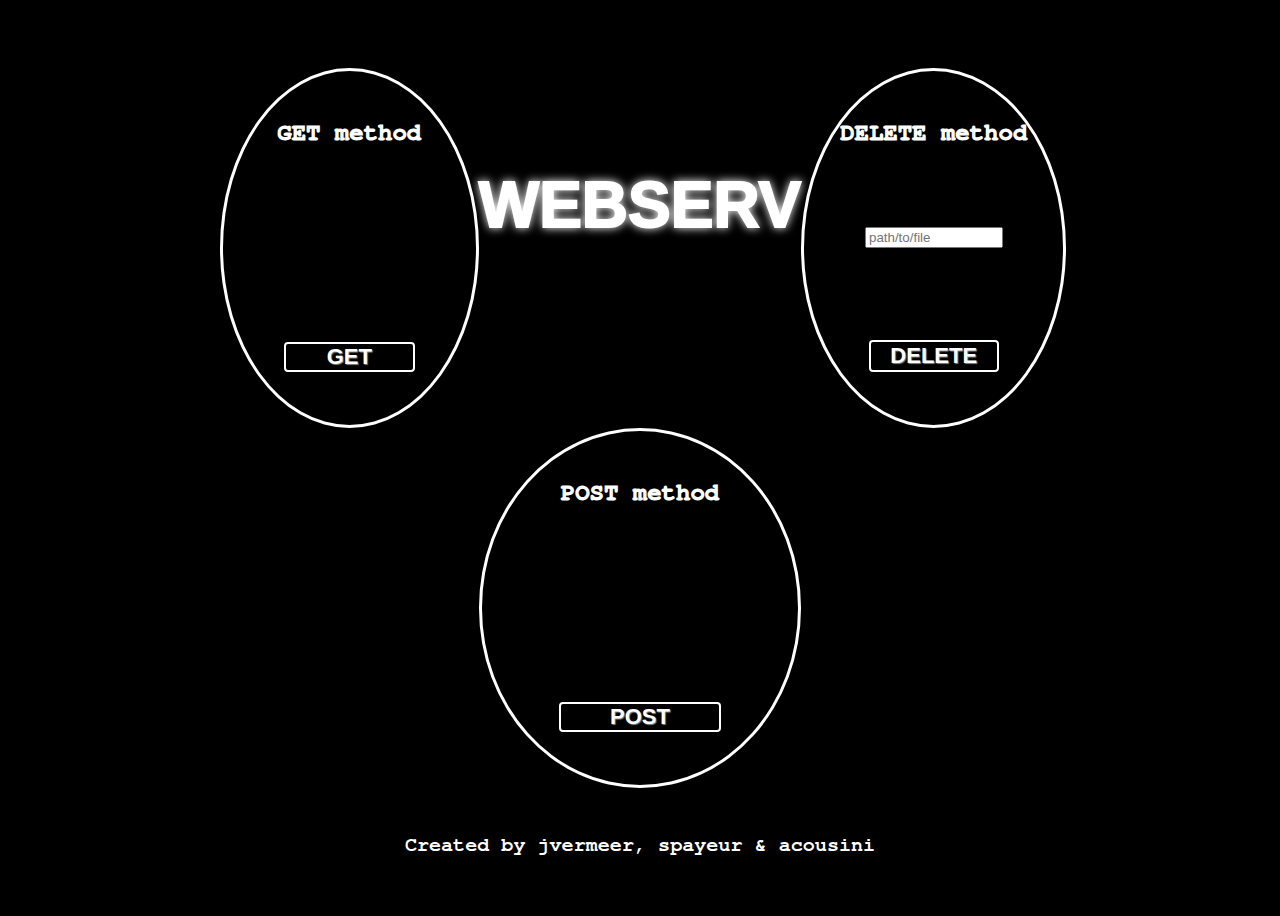
<file: html/index.html>
<!DOCTYPE html>
<html>
	<head>
		<meta charset="utf-8">
		<title>WebServ</title>
		<link rel="stylesheet" href="./css/home.css">
		<link href="./css/snow.css" rel="stylesheet">
	</head>
	<body>
		<br>
		<body><div id="flakes" class="flakes"><i></i><i></i><i></i><i></i><i></i><i></i><i></i><i></i><i></i><i></i><i></i><i></i><i></i><i></i><i></i><i></i><i></i><i></i><i></i><i></i><i></i><i></i><i></i><i></i><i></i><i></i><i></i><i></i><i></i><i class="snow-1024px"></i><i class="snow-1024px"></i><i class="snow-1024px"></i><i class="snow-1280px"></i><i class="snow-1280px"></i><i class="snow-1366px"></i><i class="snow-1366px"></i><i class="snow-1440px"></i><i class="snow-1600px"></i><i class="snow-1600px"></i><i class="snow-1800px"></i><i class="snow-1800px"></i><i class="snow-1920px"></i><i class="snow-1920px"></i><div></div></div>
			<script>
		  
		  (function () {
			"use strict";
		  
			// Dynamically add snowflake HTML & CSS to the page upon page-load.
		  
			function letItSnow() {
				var flakesDiv = document.createElement("div"),
					link = document.createElement("link"),
					html = "";
			
				// Fetch snow CSS:
				link.href = "./css/snow.css";
				link.rel = "stylesheet";
				document.head.appendChild(link);
			
				// Build HTML:
				flakesDiv.id = "flakes";
				flakesDiv.className = "flakes";
			
				// 1 row at 768px
				html += '<i></i><i></i><i></i><i></i><i></i><i></i><i></i><i></i><i></i>';
			
				// Common device widths
				html += '<i class=snow-1024px></i><i class=snow-1024px></i><i class=snow-1024px></i>';
				html += '<i class=snow-1280px></i><i class=snow-1280px></i>';
				html += '<i class=snow-1366px></i><i class=snow-1366px></i>';
				html += '<i class=snow-1440px></i>';
				html += '<i class=snow-1600px></i><i class=snow-1600px></i>';
				html += '<i class=snow-1800px></i><i class=snow-1800px></i>';
				html += '<i class=snow-1920px></i><i class=snow-1920px></i>';
				html += '<div></div>';
			
				// Add HTML
				flakesDiv.innerHTML = html;
				document.body.insertBefore(flakesDiv, document.body.childNodes[0]);
			}
		  
			// classList test to eliminate IE9 specifically
			if (window.addEventListener && document.documentElement.classList) {
				window.addEventListener("load", letItSnow, false);
			}
		  
			// For Testing purposes only: disables the embedded CSS in this demo page
			var n = document.getElementById("snowflakes");
			n.parentNode.removeChild(n);
		  
			}());
			</script>
		<p>
		</div>
			<div class="container">
				<div class="wrapper">
					<titre class="titre">WEBSERV</titre>
					<div class="elementGet">
						<div class="inside">GET method</div>
						<a href="content/Stylo_lance-flammes.jpg" class="buttonClass">GET</a>
					</div>
					<div class="elementPost">
						<div class="inside">POST method</div>
						<a href="post/upload.html" class="buttonClass">POST</a>
					</div>
					<div class="elementDelete">
						<div class="inside">DELETE method</div>
						<form>
							<input type="text" name="file_path" placeholder="path/to/file" class="formbutton">
							<input type="button" value="DELETE" class="buttonClass" onclick="submitForm()" onclick="document.getElementById('myForm').reset();">
						</form>
					</div>
				</div>
			</div>
		</p>
		<h6>Created by <a href="https://profile.intra.42.fr/users/jvermeer" class="fontLink">jvermeer</a>, <a href="https://profile.intra.42.fr/users/spayeur" class="fontLink">spayeur</a> & <a href="https://profile.intra.42.fr/users/acousini" class="fontLink">acousini</a></h6>
	</body>
	<script>
	function submitForm() {
		const filePath = document.querySelector('input[name="file_path"]').value;
	  
		fetch(`${filePath}`, {
		  method: 'DELETE',
		})
		  .then((response) => {
			if (!response.ok) {
			  throw new Error(response.statusText);
			}
			return response.json();
		  })
		  .then((data) => {
			console.log(data);
			// handle success
			document.querySelector('input[name="file_path"]').value = '';
		  })
		  .catch((error) => {
			console.error(error);
			// handle error
		  });
	  }
	</script>
</html>
</file>
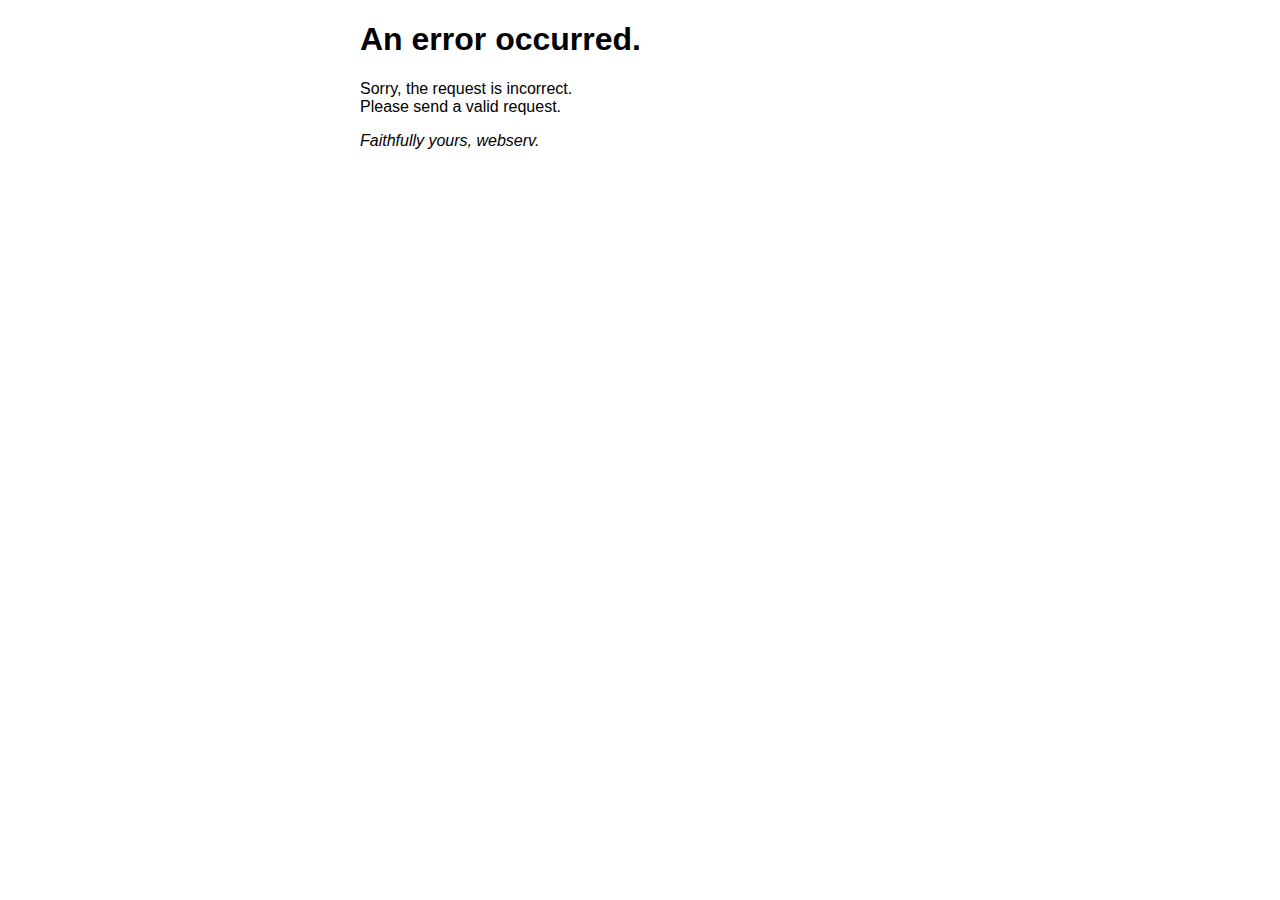
<file: html/error/40x.html>
<!DOCTYPE html>
<html lang="en">
<head>
<title>Error</title>
<style>
html { color-scheme: light dark; }
body { width: 35em; margin: 0 auto;
font-family: Tahoma, Verdana, Arial, sans-serif; }
</style>
</head>
<body>
<h1>An error occurred.</h1>
<p>Sorry, the request is incorrect.<br>
Please send a valid request.</p>
<p><em>Faithfully yours, webserv.</em></p>
</body>
</html>
</file>
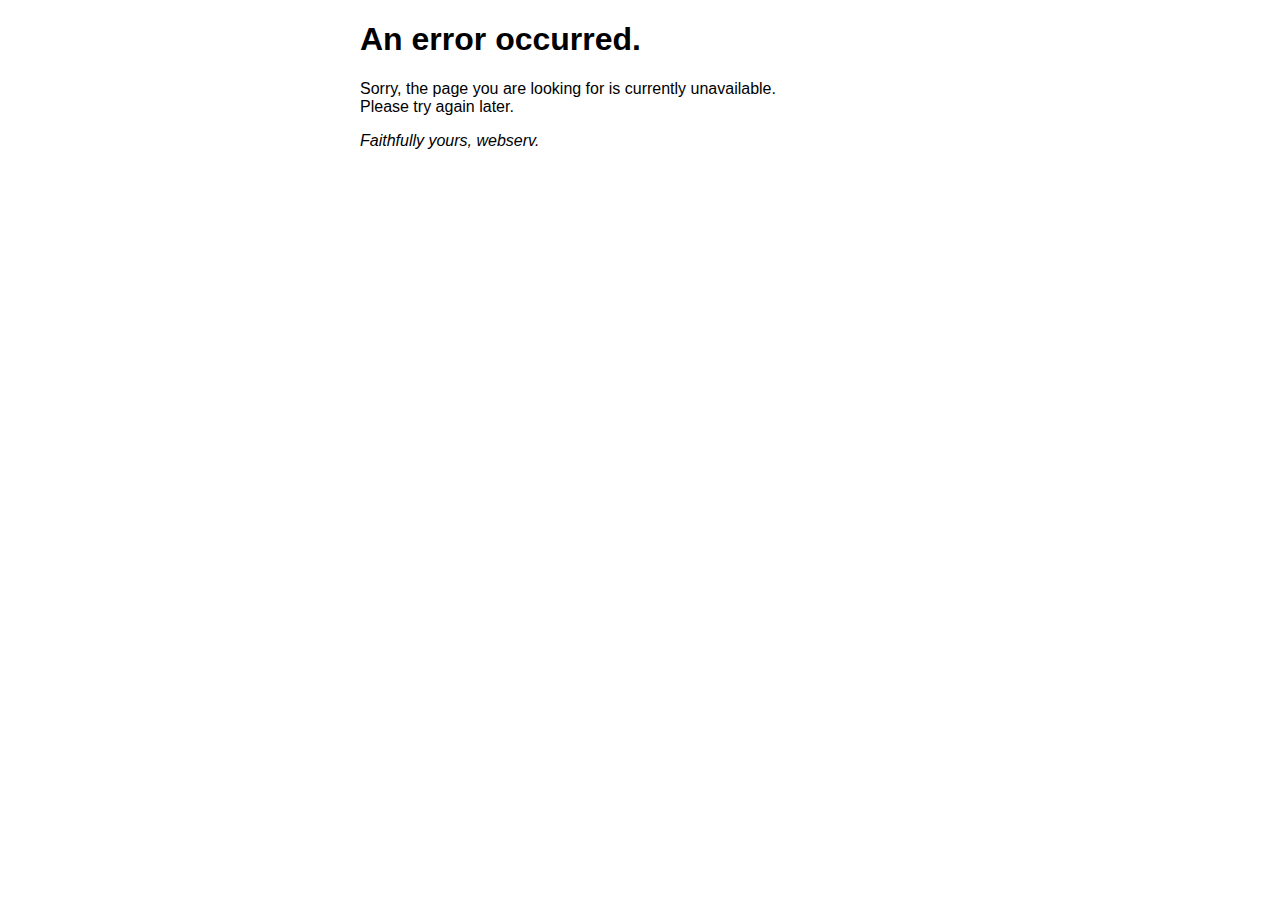
<file: html/error/50x.html>
<!DOCTYPE html>
<html lang="en">
<head>
<title>Error</title>
<style>
html { color-scheme: light dark; }
body { width: 35em; margin: 0 auto;
font-family: Tahoma, Verdana, Arial, sans-serif; }
</style>
</head>
<body>
<h1>An error occurred.</h1>
<p>Sorry, the page you are looking for is currently unavailable.<br>
Please try again later.</p>
<p><em>Faithfully yours, webserv.</em></p>
</body>
</html>
</file>
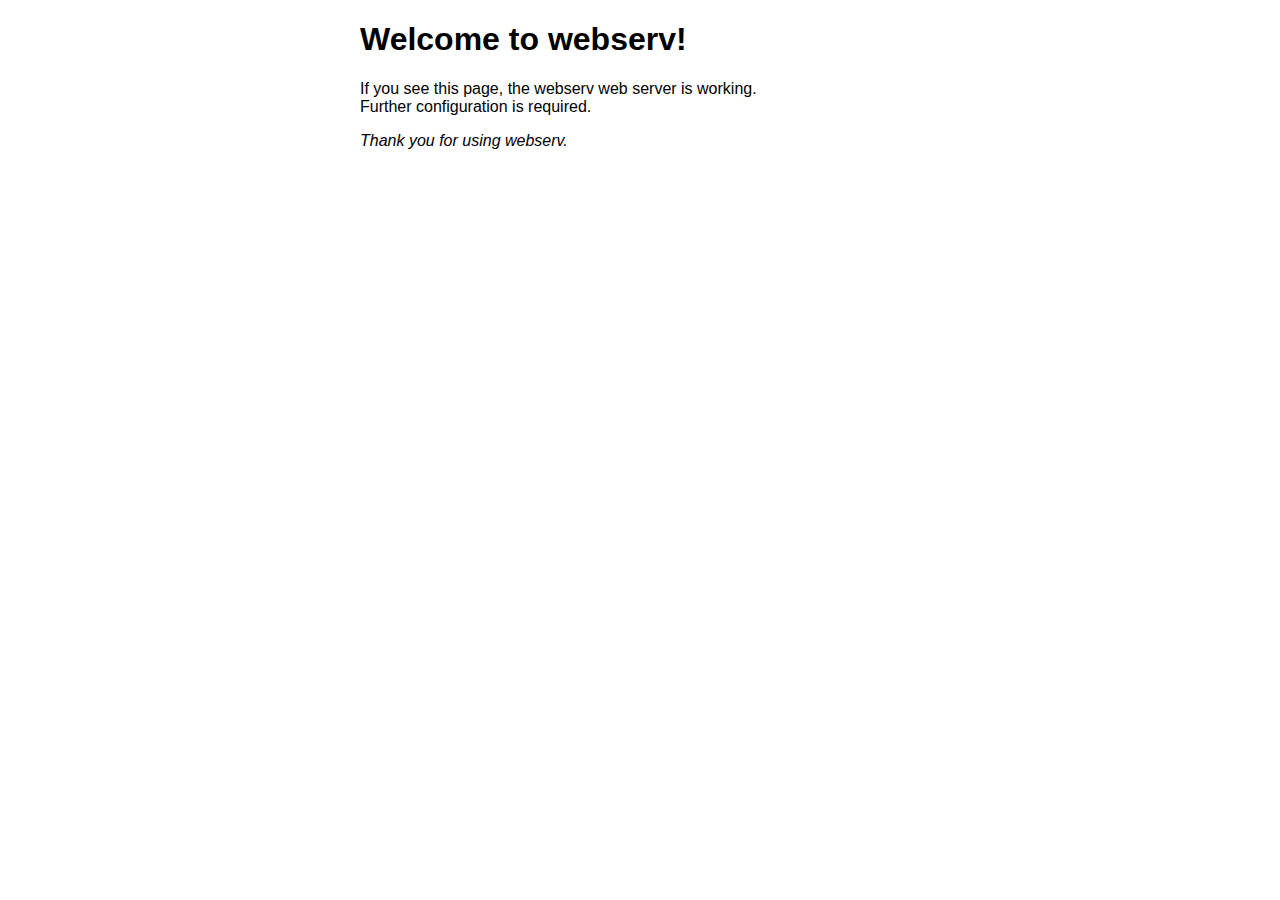
<file: html/error/webserv.html>
<!DOCTYPE html>
<html lang="en">
<head>
<title>Welcome to webserv!</title>
<style>
html { color-scheme: light dark; }
body { width: 35em; margin: 0 auto;
font-family: Tahoma, Verdana, Arial, sans-serif; }
</style>
</head>
<body>
<h1>Welcome to webserv!</h1>
<p>If you see this page, the webserv web server is working.<br>
Further configuration is required.</p>
<p><em>Thank you for using webserv.</em></p>
</body>
</html>
</file>
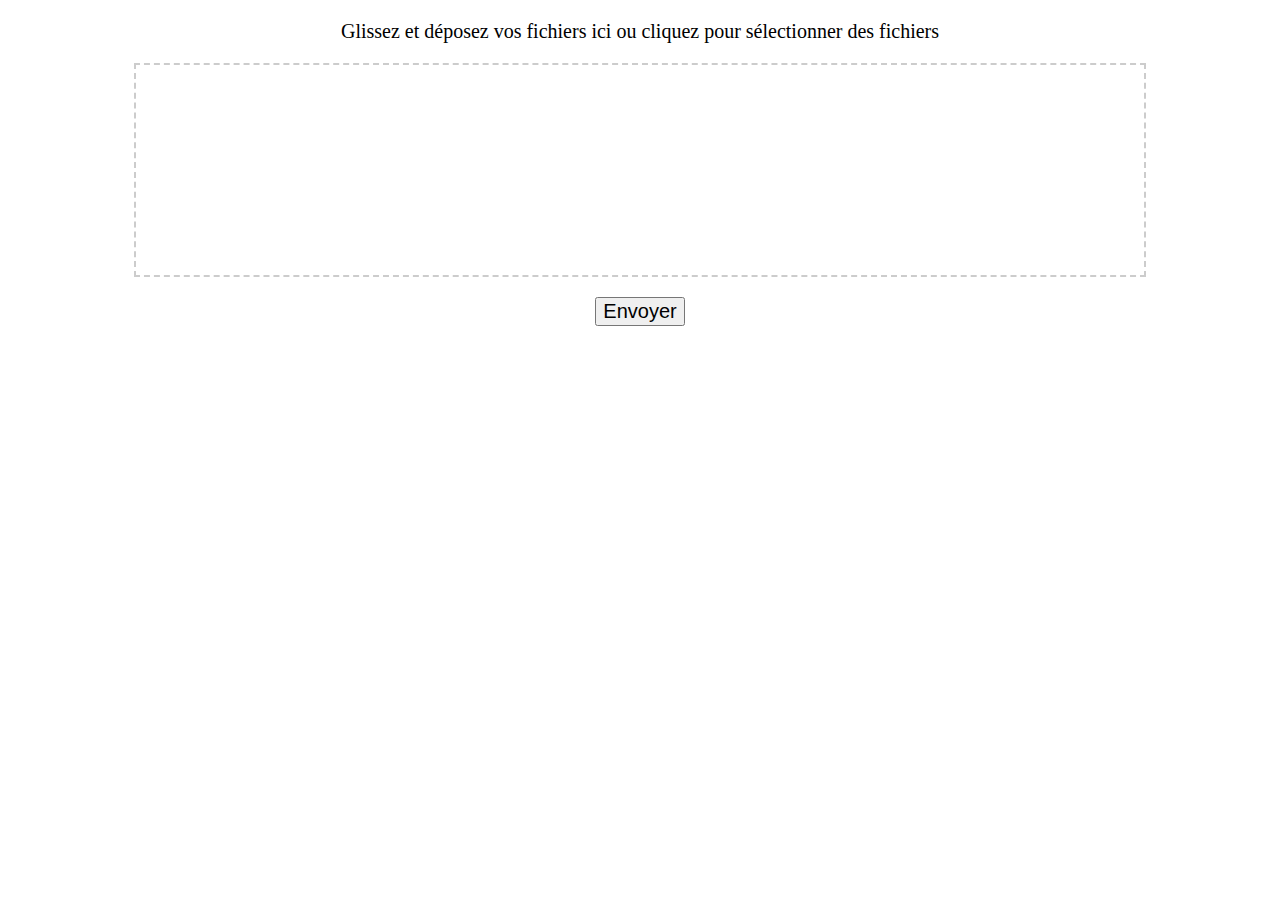
<file: html/post/upload.html>
<!-- *********************************************************************** -->
<!--                                                                         -->
<!--                                                      :::      ::::::::  -->
<!-- upload.html                                        :+:      :+:    :+:  -->
<!--                                                  +:+ +:+         +:+    -->
<!-- By: spayeur <marvin@42.fr>                     +#+  +:+       +#+       -->
<!--                                              +#+#+#+#+#+   +#+          -->
<!-- Created: 2023/01/24 13:14:59 by spayeur           #+#    #+#            -->
<!-- Updated: 2023/02/04 19:14:16 by spayeur          ###   ########.fr      -->
<!--                                                                         -->
<!-- *********************************************************************** -->

<!DOCTYPE html>
<html lang="fr">
<head>
	<meta charset="UTF-8">
	<title>Upload de plusieurs fichiers</title>
	<link rel="stylesheet" href="upload.css">
</head>
<body>
	<div id="popup"></div>
	<form id="form" action="../upload" method="post" enctype="multipart/form-data">
		<p>Glissez et déposez vos fichiers ici ou cliquez pour sélectionner des fichiers</p>
		<input id="input" type="file" name="files" multiple>
		<div id="files">
		</div>
		<button id="button" type="submit">Envoyer</button>
	</form>
	<script src="upload.js"></script> 
</body>
</html>
</file>
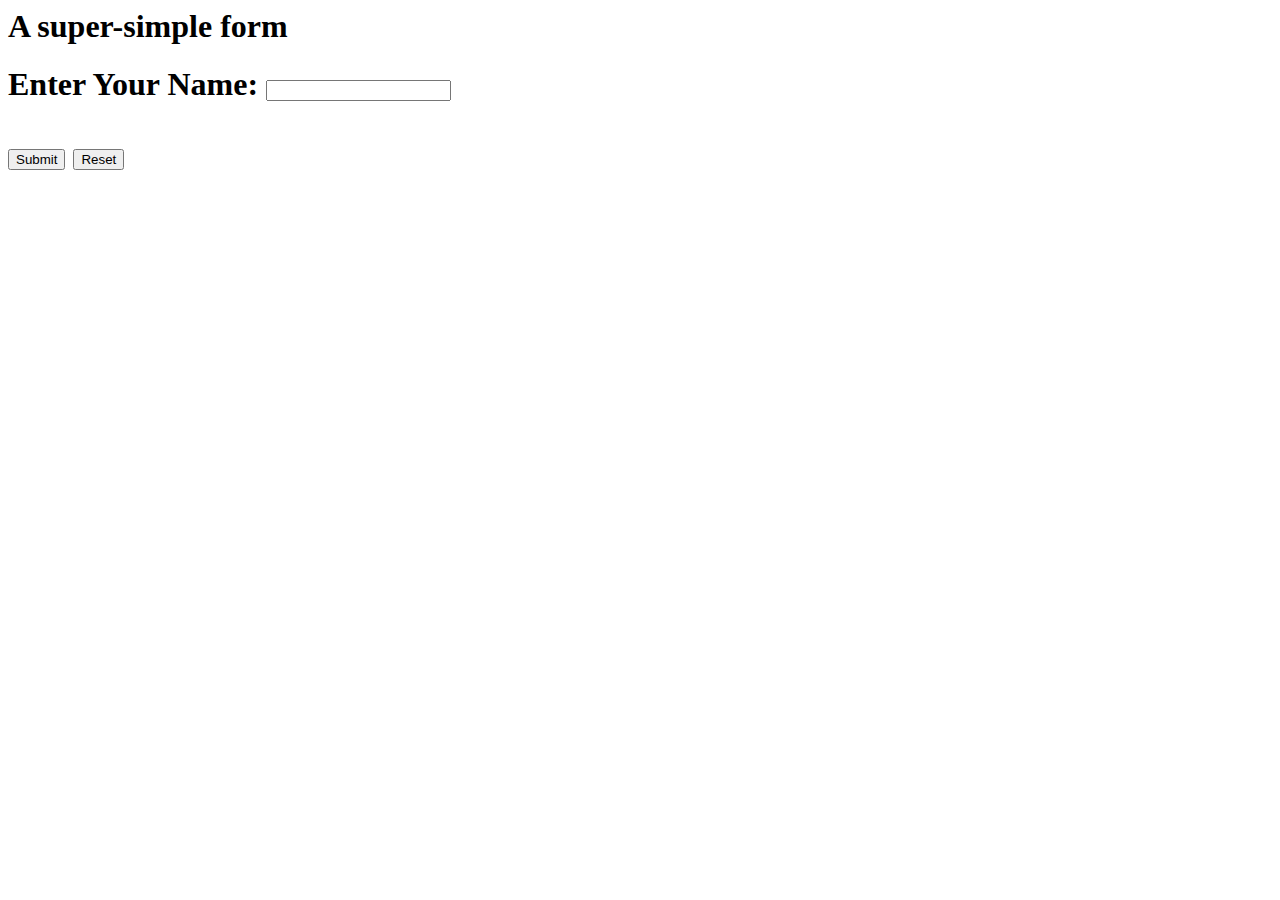
<file: srcs/server/prototypesCGI/simpleform.htm>
<html>
<body>
  <h1>A super-simple form<h1>
  <FORM METHOD=GET ACTION="https://www.howstuffworks.com/cgi-bin/simpleform.cgi">
  Enter Your Name:
  <input name="Name" size=20 maxlength=50>
  <P>
  <INPUT TYPE=submit value="Submit">
  <INPUT TYPE=reset value="Reset">
  </FORM>
</body>
</html>
</file>
<file: html/css/home.css>
body {
	background-color: #000000;
	background: color rgb(230, 111, 111); 
	font-family: FreeMono, monospace;
	font-weight: 1000;
	font-size: 30px;
	text-align: center;
	color: white;
	height: 100vh;
	/* background: radial-gradient(ellipse at bottom, #1b2735 0%, #090a0f 100%); */
	/* overflow:scroll */
	/* filter: drop-shadow(0 0 10px white); */
   }

div.container {
	/* border: 7px solid #FF00FF; */
	display: auto;
	width: 70%;
	height: 80vh;
	margin: auto;
}

div.wrapper {
	display: grid;
	grid-template-columns: repeat(3, 1fr);
	grid-template-rows: repeat(2, 1fr);
	/* border:  7px solid #00FFFF; */
	font-size: 25px;
	width: 95%;
	height: 80vh;
	margin: auto;
}

div.elementGet {
	border: 3px solid #FFFFFF;
    font-size: 25px;
    /* background-color: #000000; */
    border-radius: 100%;
	box-shadow: 6px 6px 10px rgba(FF, FF, FF);
	/* width: 100%; */
	grid-column: 1;
	grid-row: 1;
	transform: scale(1);
    transition: transform 0.3s ease-in-out, background-color 0.3s ease-in-out;	
}

div.elementGet:hover { 
	background-color: #72727270;
	transform: scale(1.15);
	text-shadow: 1px 1px 1px rgb(0, 0, 0);
}

div.elementPost {
	border: 3px solid #FFFFFF;
    font-size: 25px;	
    /* background-color: #000000; */
    border-radius: 100%;
	box-shadow: 6px 6px 10px rgba(FF, FF, FF);
	/* width: 100%; */
	grid-column: 2;
	grid-row: 2;
	transform: scale(1);
    transition: transform 0.3s ease-in-out, background-color 0.3s ease-in-out;	
}

div.elementPost:hover {
	background-color: #72727270;
	transform: scale(1.15);
	text-shadow: 1px 1px 1px rgb(0, 0, 0);
}

div.elementDelete {
	border: 3px solid #FFFFFF;
    font-size: 25px;
    /* background-color: #000000; */
    border-radius: 100%;
	box-shadow: 6px 6px 10px rgba(FF, FF, FF);
	width: 100%;
	grid-column: 3;
	grid-row: 1;
	transform: scale(1);
    transition: transform 0.3s ease-in-out, background-color 0.3s ease-in-out;	
}

div.elementDelete:hover { 
	background-color: #72727270;
	transform: scale(1.15);
	text-shadow: 1px 1px 1px rgb(0, 0, 0);
}

div.inside {
	font-size: 24px;
	color: #FFFFFF;
	position: absolute;
	left : 0;
	right : 0;
	top: 14%;
}

/* BUTTONS */

 .formbutton {
	display: flex;
	align-items: center;
	justify-content: center;
	position: absolute;
	width: 50%;
	bottom: 50%;
	margin: auto;
	left: 0;
	right: 0;
}

 .buttonClass {
	font-size:22px;
	font-family:Arial;
	/* height:2vh; */
	border-width: 2px;
	color:#fff;
	border-color: #FFFFFF;
	border-style: solid;
	font-weight:bold;
	border-radius: 4px;
	text-shadow: 1px 1px 1px rgb(132, 132, 132);
	text-decoration: none;
	margin: auto;
	width: 50%;
	display: flex;
	align-items: center;
	justify-content: center;
	position: absolute;
	bottom: 15%;
	left: 0;
	right: 0;
	background-color: #72727200;
 }

  .buttonClass:hover {
	background: #fff;
	color:#323232;
	border-style: solid;
	border-color: #323232;
  }

titre.titre {
	font-family: 'Gill Sans', 'Gill Sans MT', Calibri, 'Trebuchet MS', sans-serif;
	font-size: 5vw;
	font-weight: 1000;
	text-align: center;
	color: white;
	grid-column: 2;
	grid-row: 1;
	margin-top: 100px;
	filter: drop-shadow(0 0 5px white);
}

.fontLink{
	color: white;
	text-decoration: none;
}

/* SNOW EFFECT */
@keyframes snowflake {
	0% {
	  transform: translateY(0%);
	}
	100% {
	  transform: translateY(100%);
	}
  }
  /* Define the snowflake styles */
  .snowflake {
	position: absolute;
	top: -50px;
	left: -50px;
	width: 100%;
	height: 100%;
	background-image: url("snowflake.png");
	animation: snowflake 2s linear infinite;
  }
  /* Add multiple snowflakes to the page */
  .snowflake1 {
	animation-delay: 0s;
  }
  .snowflake2 {
	animation-delay: 0.5s;
  }
  .snowflake3 {
	animation-delay: 1s;
  }
  .snowflake4 {
	animation-delay: 1.5s;
  }
</file>
<file: html/css/snow.css>
/* Snow place to be on a cold day in Tesco */

	  .flakes {
		position: fixed;
		top:0;
		left:0;
		width: 100%;
		text-align: center;
		z-index: -1;
  
		/* Encourage hardware acceleration */
		-webkit-transform: translate(0, -20vh);
				transform: translate(0, -20vh);
		-webkit-transform: translate3d(0, -20vh, 0);
				transform: translate3d(0, -20vh, 0);
  
		/* Flex used to space the i tags evenly horizontally. Plays nicely at inbetween widths */
		/* Temporarily disable if you are adjusting the number of flakes on screen */
		display:-webkit-box;
		display:-webkit-flex;
		display:-ms-flexbox;
		display:flex;
		-webkit-box-pack: justify;
		-webkit-justify-content: space-between;
		-ms-flex-pack: justify;
				justify-content: space-between;
  
		/* Allow for multi row snowflakes */
		-webkit-flex-wrap: wrap;
			-ms-flex-wrap: wrap;
				flex-wrap: wrap;
	  }
  
  
	  /* Remove from ie9- as there are no animations available */
  
	  .ie6 .flakes,
	  .ie7 .flakes,
	  .ie8 .flakes,
	  .ie9 .flakes {
		display: none;
	  }
  
  
	  /* Generic styling of snowflakes, default animation and transform */
  
	  .flakes i {
		display: inline-block;
  
		-webkit-transform: translate3d(0, 0, 0);
				transform: translate3d(0, 0, 0);
		-webkit-backface-visibility: hidden;
				backface-visibility: hidden;
		-webkit-perspective: 1000;
				perspective: 1000;
		-webkit-animation: falling;
				animation: falling;
		-webkit-animation-iteration-count: infinite;
				animation-iteration-count: infinite;
  
		background-size: contain;
		background-repeat: no-repeat;
		backface-visibility: hidden;
	  }
  
	  /* Four sizes, each requires individual origins set */
  
	  .flakes i:nth-child(4n+0) {
		width: 50px;
		height: 50px;
		-webkit-transform-origin: -5% -5%;
			-ms-transform-origin: -5% -5%;
				transform-origin: -5% -5%;
		background-image: url("../content/acousini.png");
	  }
	  .flakes i:nth-child(4n+1) {
		width: 30px;
		height: 30px;
		-webkit-transform-origin: 15% 0;
			-ms-transform-origin: 15% 0;
				transform-origin: 15% 0;
		background-image: url("../content/jvermeer.png");
	  }
	  .flakes i:nth-child(4n+2) {
		width: 40px;
		height: 40px;
		-webkit-transform-origin: 0 -30%;
			-ms-transform-origin: 0 -30%;
				transform-origin: 0 -30%;
		background-image: url("../content/spayeur.png");
	  }
	  .flakes i:nth-child(4n+3) {
		width: 15px;
		height: 15px;
		-webkit-transform-origin: -100% -100%;
			-ms-transform-origin: -100% -100%;
				transform-origin: -100% -100%;
		background-image: url("../content/spayeur.png");
	  }
  
  
	  /* Keep first snowflake close to the edge */
  
	  .flakes i:first-child {
		-webkit-transform-origin: 60% 40%;
			-ms-transform-origin: 60% 40%;
				transform-origin: 60% 40%;
	  }
  
  
	  /* Delay the start times */
  
	  .flakes i:nth-of-type(5n+0) {
		-webkit-animation-delay: 0s;
				animation-delay: 0s;
	  }
	  .flakes i:nth-of-type(5n+1) {
		-webkit-animation-delay: 2s;
				animation-delay: 2s;
	  }
	  .flakes i:nth-of-type(5n+2) {
		-webkit-animation-delay: 4s;
				animation-delay: 4s;
	  }
	  .flakes i:nth-of-type(5n+3) {
		-webkit-animation-delay: 6s;
				animation-delay: 6s;
	  }
	  .flakes i:nth-of-type(5n+4) {
		-webkit-animation-delay: 8s;
				animation-delay: 8s;
	  }
  
  
	  /* Animation durations are calculated to be multiples  +/- a few seconds for initial delays */
  
	  .flakes i:nth-child(3n+0) {
		-webkit-animation-duration: 12s;
				animation-duration: 12s;
	  }
	  .flakes i:nth-child(3n+1) {
		-webkit-animation-duration: 18s;
				animation-duration: 18s;
	  }
	  .flakes i:nth-child(3n+2) {
		-webkit-animation-duration: 24s;
				animation-duration: 24s;
	  }
  
  
	  /* Tweak timing functions - a tad more random */
  
	  .flakes i:nth-of-type(6n+0) {
		-webkit-animation-timing-function: ease-in-out;
				animation-timing-function: ease-in-out;
	  }
	  .flakes i:nth-of-type(6n+1) {
		-webkit-animation-timing-function: ease-out;
				animation-timing-function: ease-out;
	  }
	  .flakes i:nth-of-type(6n+2) {
		-webkit-animation-timing-function: ease;
				animation-timing-function: ease;
	  }
	  .flakes i:nth-of-type(6n+3) {
		-webkit-animation-timing-function: ease-in;
				animation-timing-function: ease-in;
	  }
	  .flakes i:nth-of-type(6n+4) {
		-webkit-animation-timing-function: linear;
				animation-timing-function: linear;
	  }
	  .flakes i:nth-of-type(6n+5) {
		-webkit-animation-timing-function: cubic-bezier(0.2, 0.3, 0.8, 0.9);
				animation-timing-function: cubic-bezier(0.2, 0.3, 0.8, 0.9);
	  }
  
  
	  /* Tweak opacity - more randomness */
  
	  .flakes i:nth-of-type(7n+0) {opacity: 0.5;}
	  .flakes i:nth-of-type(7n+1) {opacity: 0.8;}
	  .flakes i:nth-of-type(7n+2) {opacity: 0.3;}
	  .flakes i:nth-of-type(7n+4) {opacity: 0.7;}
	  .flakes i:nth-of-type(7n+6) {opacity: 0.6;}
  
  
	  /* Increase number of snowflakes at common device widths */
  
	  .flakes .snow-1024px,
	  .flakes .snow-1280px,
	  .flakes .snow-1366px,
	  .flakes .snow-1440px,
	  .flakes .snow-1600px,
	  .flakes .snow-1800px,
	  .flakes .snow-1920px {display: none}
	  @media screen and (min-width: 1024px) {.flakes .snow-1024px {display: inline-block}}
	  @media screen and (min-width: 1280px) {.flakes .snow-1280px {display: inline-block}}
	  @media screen and (min-width: 1366px) {.flakes .snow-1366px {display: inline-block}}
	  @media screen and (min-width: 1440px) {.flakes .snow-1440px {display: inline-block}}
	  @media screen and (min-width: 1600px) {.flakes .snow-1600px {display: inline-block}}
	  @media screen and (min-width: 1800px) {.flakes .snow-1800px {display: inline-block}}
	  @media screen and (min-width: 1920px) {.flakes .snow-1920px {display: inline-block}}
  
  
	  /* Animation for all snowflakes */
  
	  @-webkit-keyframes falling {
		from {
		  -webkit-transform: translate(0, 0) rotate(0deg) scale(0.8);
				  transform: translate(0, 0) rotate(0deg) scale(0.8);
		}
		to {
		  -webkit-transform: translate(0, 120vh) rotate(360deg) scale(1.2);
				  transform: translate(0, 120vh) rotate(360deg) scale(1.2);
		}
	  }
  
	  @keyframes falling {
		from {
		  -webkit-transform: translate(0, 0) rotate(0deg) scale(0.8);
				  transform: translate(0, 0) rotate(0deg) scale(0.8);
		}
		to {
		  -webkit-transform: translate(0, 120vh) rotate(360deg) scale(1.2);
				  transform: translate(0, 120vh) rotate(360deg) scale(1.2);
		}
	  }
  
  
	  /* Cover initial position of flakes incase of low screen height */
  
	  .flakes div {
		position: absolute;
		top: 0;
		right: 0;
		bottom: 0;
		left: 0;
		background-color: #fff;
	  }
  
  
  
  
	  /* Not required at all */
  
  
	  .snow {
		display: block;
		margin: 8px auto;
		-webkit-transform: translate3d(0, 0, 0);
				transform: translate3d(0, 0, 0);
		-webkit-backface-visibility: hidden;
				backface-visibility: hidden;
		-webkit-perspective: 1000;
				perspective: 1000;
		-webkit-animation: snowflake 30s linear 0s infinite alternate;
				animation: snowflake 30s linear 0s infinite alternate;
		-webkit-filter: drop-shadow(.1rem .1rem .25rem rgba(0,0,0,.5));
				filter: drop-shadow(.1rem .1rem .25rem rgba(0,0,0,.5));
  
		-webkit-transition: -webkit-filter .5s ease-out 0s;
				transition: -webkit-filter .5s ease-out 0s;
				transition: filter .5s ease-out 0s;
				transition: filter .5s ease-out 0s, -webkit-filter .5s ease-out 0s;
	  }
	  .snow:hover {
		-webkit-filter: drop-shadow(.1rem .1rem .1rem rgba(0,0,0,.75));
				filter: drop-shadow(.1rem .1rem .1rem rgba(0,0,0,.75));
	  }
  
	  @keyframes snowflake {
		from {
		  -webkit-transform: translate(-50%, 0) rotate(0deg) scale(1);
				  transform: translate(-50%, 0) rotate(0deg) scale(1);
		}
		x50% {
		  -webkit-transform: translate(0%, 0) rotate(180deg) scale(1.2);
				  transform: translate(0%, 0) rotate(180deg) scale(1.2);
  
		}
		to {
		  -webkit-transform: translate(50%, 0) rotate(360deg) scale(1);
				  transform: translate(50%, 0) rotate(360deg) scale(1);
		}
	  }
  
	  .background {
		background-color: #FDFDFD;
		/* full bleed backgounds require a little opacity (rgba ie9+) */
		background-color: rgba(253, 253, 253, .4);
	  }
</file>
<file: html/post/upload.css>
/* *************************************************************************** */
/*                                                                             */
/*                                                         :::      ::::::::   */
/*    upload.css                                         :+:      :+:    :+:   */
/*                                                     +:+ +:+         +:+     */
/*    By: spayeur <spayeur@student.42.fr>            +#+  +:+       +#+        */
/*                                                 +#+#+#+#+#+   +#+           */
/*    Created: 2023/01/23 19:39:03 by spayeur           #+#    #+#             */
/*    Updated: 2023/01/23 19:39:10 by spayeur          ###   ########.fr       */
/*                                                                             */
/* *************************************************************************** */

#popup {
	position: fixed;
	top: -100px;
	left: 50%;
	padding: 10px;
	font-size: 20px;
	text-align: center;
	transform: translateX(-50%);
	border: 2px solid black;
	border-radius: 5px;
}

form {
	text-align: center;
}

form p {
	font-size: 20px;
}

form input {
	display: none;
}

form #files {
	display: flex;
	flex-wrap: wrap;
	justify-content: space-around;
	min-height: 170px;
	padding: 20px;
	margin: 20px 10% 20px 10%;
	border: 2px dashed #ccc;
}

form #files div {
	width: 150px;
	height: 150px;
	margin: 10px;
	position: relative;
}

form #files img {
	width: 100%;
	height: 100%;
}

form #files span {
	position: absolute;
	bottom: 0;
	left: 0;
	width: 100%;
	padding: 1px;
	overflow: hidden;
	text-overflow: ellipsis;
	background: rgba(255, 255, 255, 0.8);
}

form #files .remove_button {
	position: absolute;
	top: 0px;
	right: 0px;
	height: 20px;
	width: 20px;
	display: flex;
	justify-content: center;
	align-items: center;
	cursor: pointer;
	user-select: none;
	border-radius: 50%;
	background-color: red;
}

form button {
	font-size: 20px;
}
</file>
